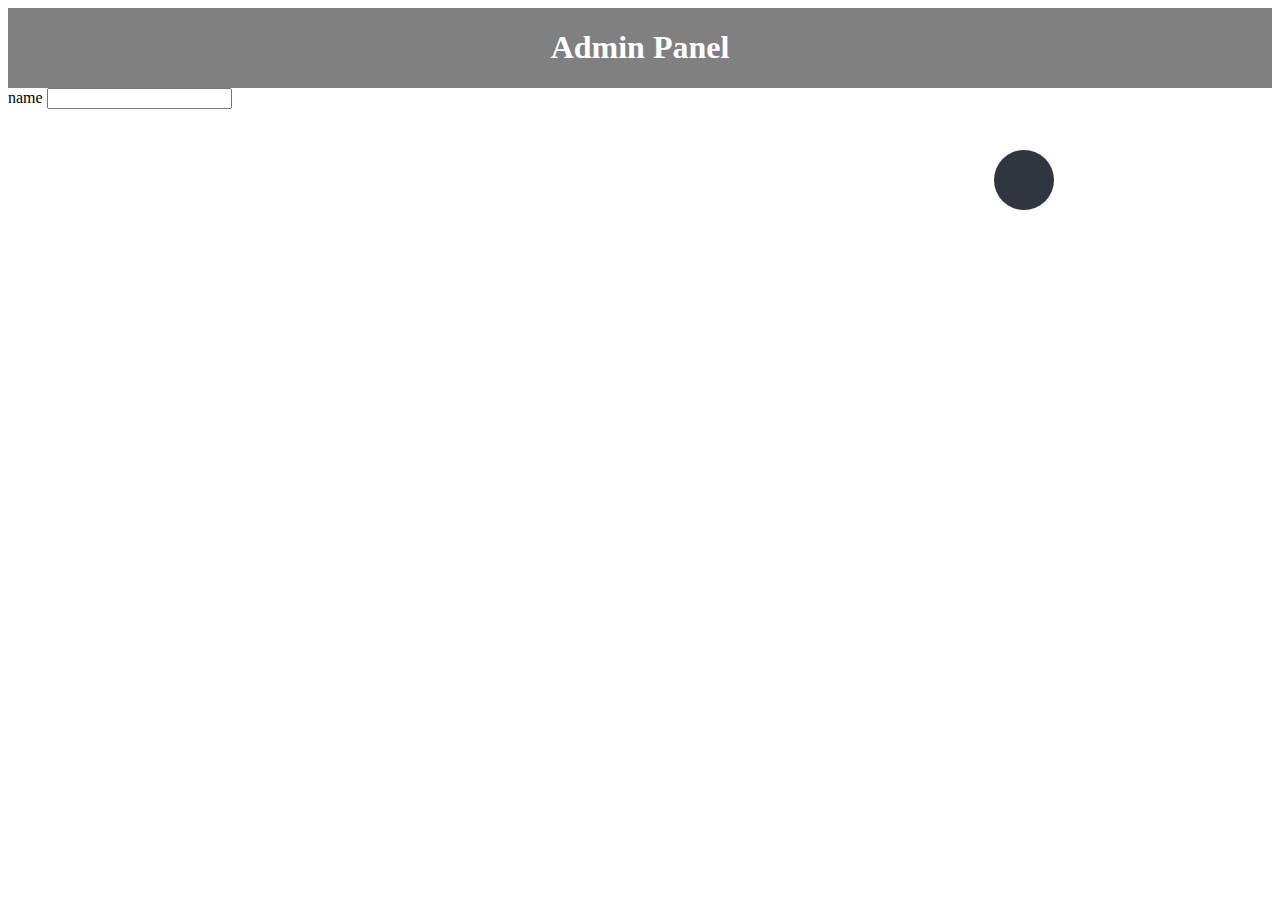
<file: admin panel/index.html>
<!DOCTYPE html>
<html lang="en">
<head>
    <meta charset="UTF-8">
    <meta name="viewport" content="width=device-width, initial-scale=1.0">
    <link rel="stylesheet" href="https://use.fontawesome.com/releases/v5.3.1/css/all.css" integrity="sha384-mzrmE5qonljUremFsqc01SB46JvROS7bZs3IO2EmfFsd15uHvIt+Y8vEf7N7fWAU" crossorigin="anonymous">
    <link rel="stylesheet" type="text/css" href="style.css">
    <title>Admin Panel</title>
</head>
<body>
    
        <div class="hleft">
           <h1 align="center">Admin Panel</h1>
        </div>

        <div class="search-box">
            <input class="search-text" type="text" name="" placeholder="search here">
            <a class="search-btn " href="#">
            <i class="fa fa-search" aria-hidden="true"></i>
            </a>
        </div>
        
        <div class="form-group">
            <label>name</label>
            <input type="text" name="name">
        </div>
</body>
</html>
</file>
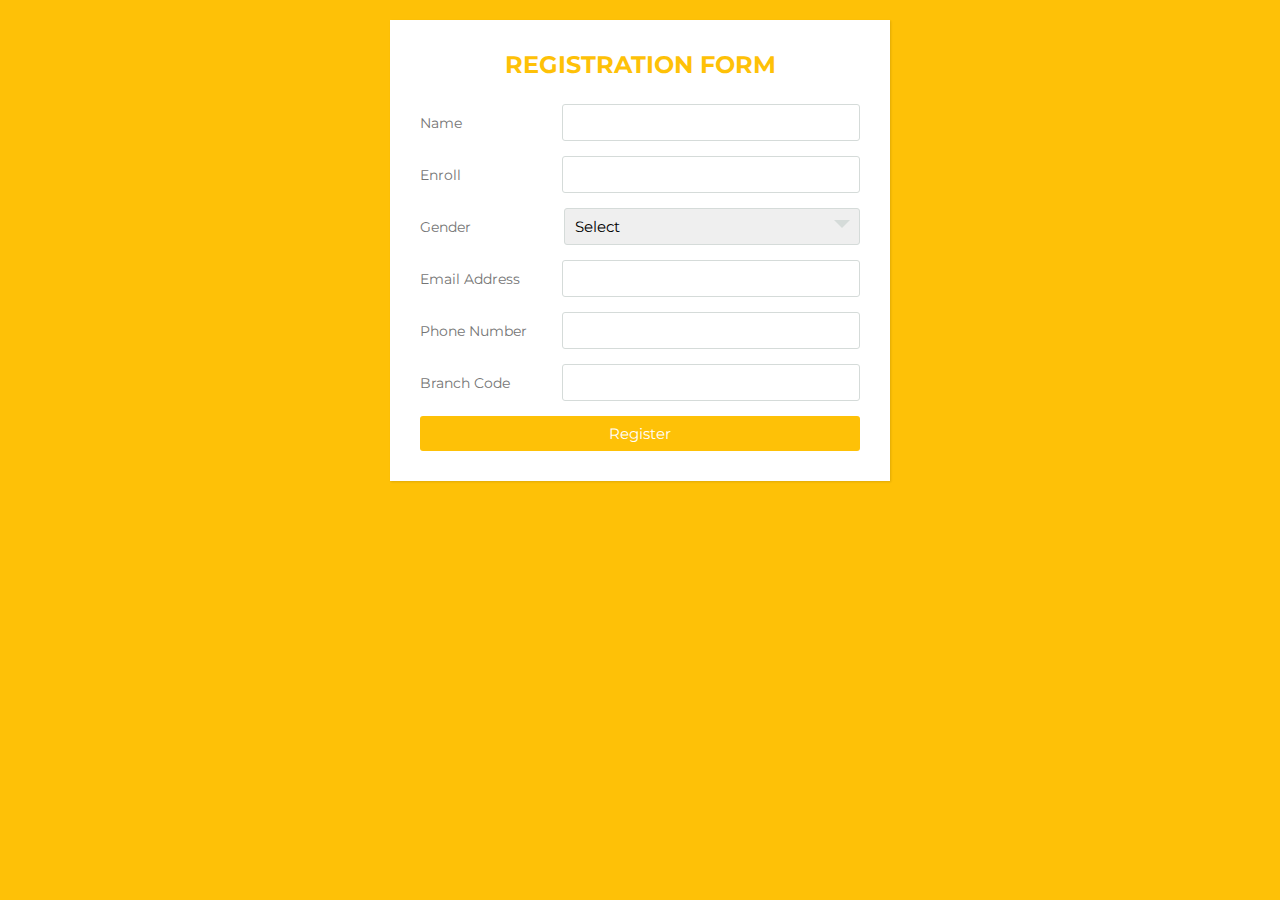
<file: login register/index.html>
<!DOCTYPE html>
<html lang="en">
<head>
	<meta charset="UTF-8">
  <meta name="viewport" content="width=device-width, initial-scale=1.0">
	<title>Registration Form</title>
	<link rel="stylesheet" href="style.css">
</head>
<body>

<div class="wrapper">
    <div class="title">
      Registration Form
    </div>
    <div class="form">
       <div class="inputfield">
          <label>Name</label>
          <input type="text" class="input">
       </div>  
        <div class="inputfield">
          <label>Enroll</label>
          <input type="number" class="input">
       </div>  
       
        <div class="inputfield">
          <label>Gender</label>
          <div class="custom_select">
            <select>
              <option value="">Select</option>
              <option value="male">Male</option>
              <option value="female">Female</option>
            </select>
          </div>
       </div> 
        <div class="inputfield">
          <label>Email Address</label>
          <input type="text" class="input">
       </div> 
      <div class="inputfield">
          <label>Phone Number</label>
          <input type="number" class="input">
       </div> 
      
      <div class="inputfield">
          <label>Branch Code</label>
          <input type="text" class="input">
       </div> 
     
      <div class="inputfield">
        <input type="submit" value="Register" class="btn">
      </div>
    </div>
</div>	
  

</body>
</html>
</file>
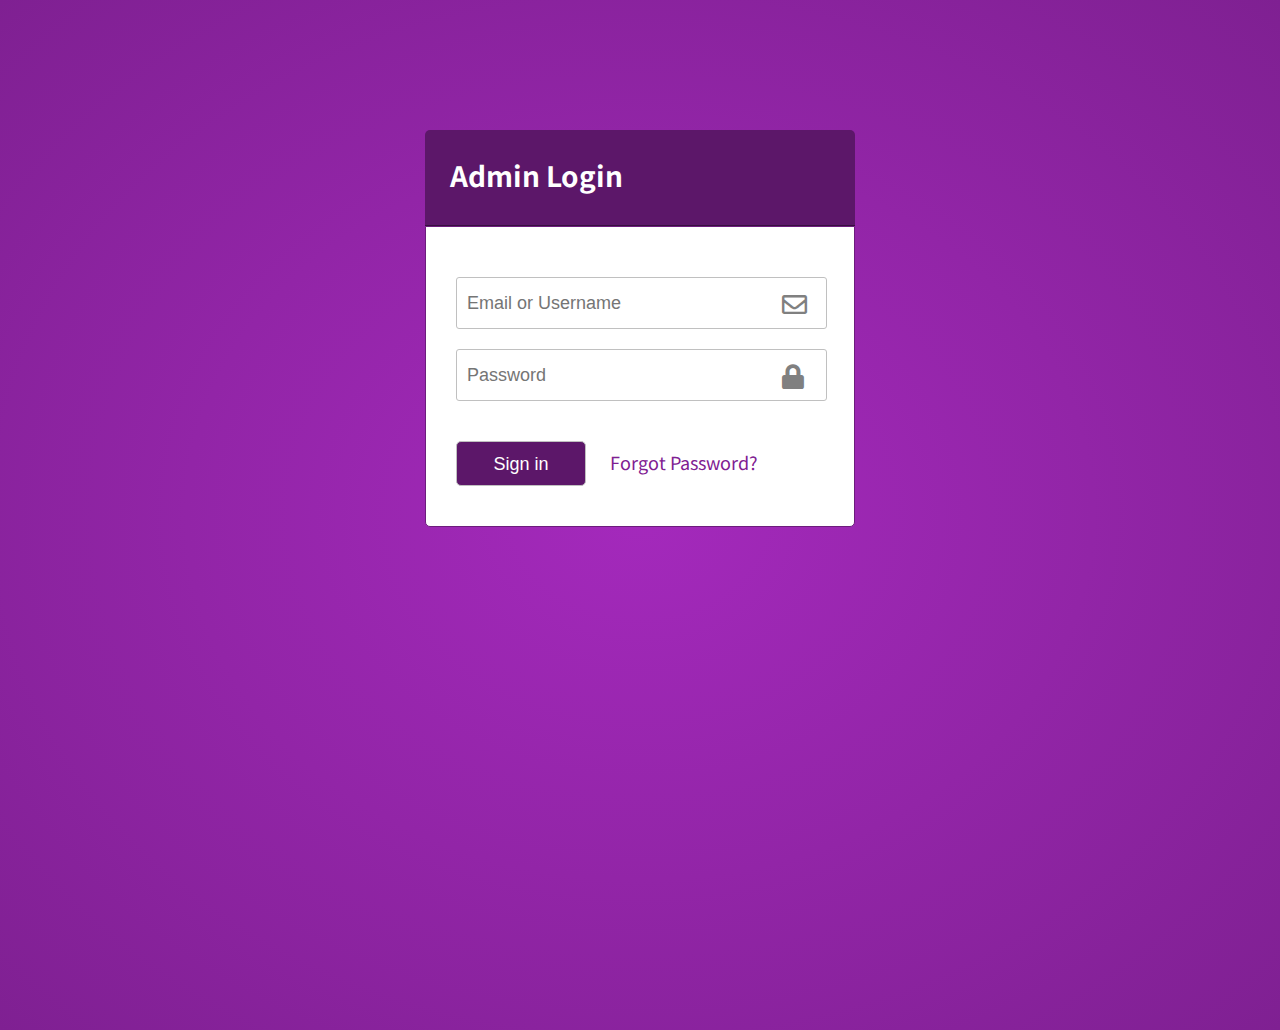
<file: login/index.html>
<!DOCTYPE html>
<!-- Created By CodingNepal -->
<html lang="en">
<head>
 <meta charset="UTF-8">
 <title>Admin Login</title>
 <link rel="stylesheet" href="style.css">
 <link rel="stylesheet" href="https://use.fontawesome.com/releases/v5.6.3/css/all.css">
</head>
<body>
 <div class="center">
 <div class="header">
Admin Login</div>
<form>
  <input type="text" placeholder="Email or Username">
  <i class="far fa-envelope"></i>
  <input id="pswrd" type="password" placeholder="Password">
  <i class="fas fa-lock" onclick="show()"></i>
  <input type="submit" value="Sign in">
  <a href="#">Forgot Password?</a>
 </form>
</div>
<script>
  function show(){
   var pswrd = document.getElementById('pswrd');
   var icon = document.querySelector('.fas');
   if (pswrd.type === "password") {
    pswrd.type = "text";
    pswrd.style.marginTop = "20px";
    icon.style.color = "#7f2092";
   }else{
    pswrd.type = "password";
    icon.style.color = "grey";
   }
  }
 </script>
 
</body>
</html>
</file>
<file: admin panel/style.css>
.hleft
{
    background-color: grey;
    width: 100%;
    height: 100%;
    display: inline-block;
    float: left;
}

.hright ul li a 
{
    width: 50px;
    height: 50px;
}
.hright ul li
{
    list-style: none;
    display: inline-block;
}
h1{
    color: white;
}

.search-box {
    position: absolute;
    top: 20%;
    left: 80%;
    transform: translate(-50%, -50%);
    background: #2f3640;
    height: 40px;
    border-radius: 40px;
    padding: 10px;
}

.search-btn {
    color: #e84118;
    float: right;
    width: 40px;
    height: 40px;
    border-radius: 50%;
    background: #2f3640;
    display: flex;
    justify-content: center;
    align-items: center;
    text-decoration: none;
}

.search-box:hover > .search-text{
    width: 240px;
    padding: 0 6px;
}

.search-box:hover > .search-btn{
    background: white;
}

.search-text {
    border: none;
    background: none;
    outline: none;
    float: left;
    padding: 0;
    color: white;
    font-size: 16px;
    transition: 0.4s;
    line-height: 40px;
    width: 0px;
    transition: 0.4s;
}
</file>
<file: login register/style.css>
@import url('https://fonts.googleapis.com/css?family=Montserrat:400,700&display=swap');

*{
  margin: 0;
  padding: 0;
  box-sizing: border-box;
  font-family: 'Montserrat', sans-serif;
}
body{
  background: #fec107;
  padding: 0 10px;
}
.wrapper{
  max-width: 500px;
  width: 100%;
  background: #fff;
  margin: 20px auto;
  box-shadow: 1px 1px 2px rgba(0,0,0,0.125);
  padding: 30px;
}

.wrapper .title{
  font-size: 24px;
  font-weight: 700;
  margin-bottom: 25px;
  color: #fec107;
  text-transform: uppercase;
  text-align: center;
}

.wrapper .form{
  width: 100%;
}

.wrapper .form .inputfield{
  margin-bottom: 15px;
  display: flex;
  align-items: center;
}

.wrapper .form .inputfield label{
   width: 200px;
   color: #757575;
   margin-right: 10px;
  font-size: 14px;
}

.wrapper .form .inputfield .input,
.wrapper .form .inputfield .textarea{
  width: 100%;
  outline: none;
  border: 1px solid #d5dbd9;
  font-size: 15px;
  padding: 8px 10px;
  border-radius: 3px;
  transition: all 0.3s ease;
}

.wrapper .form .inputfield .textarea{
  width: 100%;
  height: 125px;
  resize: none;
}

.wrapper .form .inputfield .custom_select{
  position: relative;
  width: 100%;
  height: 37px;
}

.wrapper .form .inputfield .custom_select:before{
  content: "";
  position: absolute;
  top: 12px;
  right: 10px;
  border: 8px solid;
  border-color: #d5dbd9 transparent transparent transparent;
  pointer-events: none;
}

.wrapper .form .inputfield .custom_select select{
  -webkit-appearance: none;
  -moz-appearance:   none;
  appearance:        none;
  outline: none;
  width: 100%;
  height: 100%;
  border: 0px;
  padding: 8px 10px;
  font-size: 15px;
  border: 1px solid #d5dbd9;
  border-radius: 3px;
}


.wrapper .form .inputfield .input:focus,
.wrapper .form .inputfield .textarea:focus,
.wrapper .form .inputfield .custom_select select:focus{
  border: 1px solid #fec107;
}

.wrapper .form .inputfield p{
   font-size: 14px;
   color: #757575;
}
.wrapper .form .inputfield .check{
  width: 15px;
  height: 15px;
  position: relative;
  display: block;
  cursor: pointer;
}
.wrapper .form .inputfield .check input[type="checkbox"]{
  position: absolute;
  top: 0;
  left: 0;
  opacity: 0;
}
.wrapper .form .inputfield .check .checkmark{
  width: 15px;
  height: 15px;
  border: 1px solid #fec107;
  display: block;
  position: relative;
}
.wrapper .form .inputfield .check .checkmark:before{
  content: "";
  position: absolute;
  top: 1px;
  left: 2px;
  width: 5px;
  height: 2px;
  border: 2px solid;
  border-color: transparent transparent #fff #fff;
  transform: rotate(-45deg);
  display: none;
}
.wrapper .form .inputfield .check input[type="checkbox"]:checked ~ .checkmark{
  background: #fec107;
}

.wrapper .form .inputfield .check input[type="checkbox"]:checked ~ .checkmark:before{
  display: block;
}

.wrapper .form .inputfield .btn{
  width: 100%;
   padding: 8px 10px;
  font-size: 15px; 
  border: 0px;
  background:  #fec107;
  color: #fff;
  cursor: pointer;
  border-radius: 3px;
  outline: none;
}

.wrapper .form .inputfield .btn:hover{
  background: #ffd658;
}

.wrapper .form .inputfield:last-child{
  margin-bottom: 0;
}

@media (max-width:420px) {
  .wrapper .form .inputfield{
    flex-direction: column;
    align-items: flex-start;
  }
  .wrapper .form .inputfield label{
    margin-bottom: 5px;
  }
  .wrapper .form .inputfield.terms{
    flex-direction: row;
  }
}


.btn:link,
.btn:visited,
input[type=sumbit] {
    display: inline-block;
    padding: 10px 30px;
    
    font-weight: 300;
    text-decoration: none;
    border-radius: 200px;
    transition: background-color 0.2s, border 0.2s, color 0.2s;

    
}

.btn-LOGIN:link,
.btn-LOGIN:visited,
input[type=sumbit] {
    background-color: #e67e22;
     border: 1px solid #e67e22;
/*     color: #fff;*/
    margin-right: 15px;
}

.btn-SEARCH:link,
.btn-SEARCH:visited {
    border: 1px solid #e67e22;
    color: rgb(252, 1, 1);

}

.btn:hover,
.btn:active {
    background-color: rgba(0, 0, 0, 0.8);
}

.btn-LOGIN:hover,
.btn-LOGIN:active,
input[type=submit]:hover,
input[type=submit]:active {
    border: 1px solid #ff6b3c;
    
}

.btn-SEARCH:hover,
.btn-SEARCH;active {
    border: 1px solid #ff6b3c;
    color: #fff;
}
</file>
<file: login/style.css>
@import url('https://fonts.googleapis.com/css?family=Noto+Sans+TC&display=swap');
body{
 margin: 0;
 padding: 0;
 background: radial-gradient(#a429bc,#9225a7,#7f2092);
 height: 100vh;
 overflow: hidden;
 font-family: 'Noto Sans TC', sans-serif;
}
.center{
 width: 430px;
 margin: 130px auto;
 position: relative;
}
.center .header{
 font-size: 28px;
 font-weight: bold;
 color: white;
 padding: 25px 0 30px 25px;
 background: #5c1769;
 border-bottom: 1px solid #370e3f;
 border-radius: 5px 5px 0 0;
}
.center form{
 position: absolute;
 background: white;
 width: 100%;
 padding: 50px 10px 0 30px;
 box-sizing: border-box;
 border: 1px solid #6d1c7d;
 border-radius: 0 0 5px 5px;
}
form input{
 height: 50px;
 width: 90%;
 padding: 0 10px;
 border-radius: 3px;
 border: 1px solid silver;
 font-size: 18px;
 outline: none;
}
form input[type="password"]{
 margin-top: 20px;
}
form i{
 position: absolute;
 font-size: 25px;
 color: grey;
 margin: 15px 0 0 -45px;
}
i.fa-lock{
 margin-top: 35px;
}
form input[type="submit"]{
 margin-top: 40px;
 margin-bottom: 40px;
 width: 130px;
 height: 45px;
 color: white;
 cursor: pointer;
 line-height: 45px;
 border-radius: 45px;
 border-radius: 5px;
 background: #5c1769;
}
form input[type="submit"]:hover{
 background: #491254;
 transition: .5s;
}
form a{
 text-decoration: none;
 font-size: 18px;
 color: #7f2092;
 padding: 0 0 0 20px;
}
</file>
